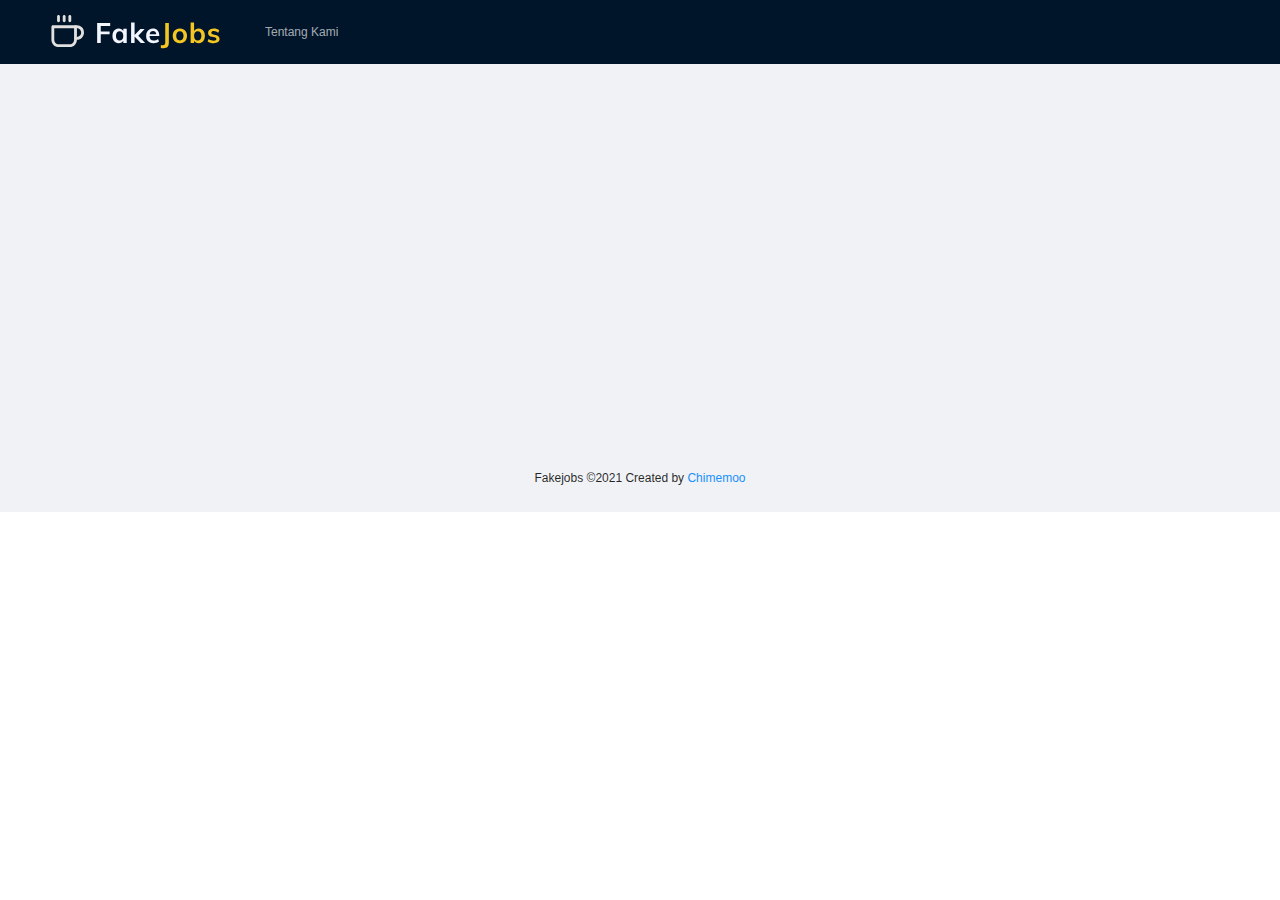
<file: index.html>
<!doctype html><html lang="en"><head><meta charset="utf-8"/><link rel="icon" href="/favicon.ico"/><meta name="viewport" content="width=device-width,initial-scale=1"/><meta name="theme-color" content="#000000"/><meta name="description" content="Safejobs | Situs pengecekan lowongan palsu"/><link rel="apple-touch-icon" href="/logo192.png"/><link rel="manifest" href="/manifest.json"/><title>Fakejobs - Cek Lowongan Palsu</title><link href="/static/css/6.5c7bf4e3.chunk.css" rel="stylesheet"><link href="/static/css/main.de189148.chunk.css" rel="stylesheet"></head><body><noscript>You need to enable JavaScript to run this app.</noscript><div id="root"></div><script>!function(e){function r(r){for(var n,u,c=r[0],i=r[1],f=r[2],s=0,p=[];s<c.length;s++)u=c[s],Object.prototype.hasOwnProperty.call(o,u)&&o[u]&&p.push(o[u][0]),o[u]=0;for(n in i)Object.prototype.hasOwnProperty.call(i,n)&&(e[n]=i[n]);for(l&&l(r);p.length;)p.shift()();return a.push.apply(a,f||[]),t()}function t(){for(var e,r=0;r<a.length;r++){for(var t=a[r],n=!0,c=1;c<t.length;c++){var i=t[c];0!==o[i]&&(n=!1)}n&&(a.splice(r--,1),e=u(u.s=t[0]))}return e}var n={},o={5:0},a=[];function u(r){if(n[r])return n[r].exports;var t=n[r]={i:r,l:!1,exports:{}};return e[r].call(t.exports,t,t.exports,u),t.l=!0,t.exports}u.e=function(e){var r=[],t=o[e];if(0!==t)if(t)r.push(t[2]);else{var n=new Promise((function(r,n){t=o[e]=[r,n]}));r.push(t[2]=n);var a,c=document.createElement("script");c.charset="utf-8",c.timeout=120,u.nc&&c.setAttribute("nonce",u.nc),c.src=function(e){return u.p+"static/js/"+({}[e]||e)+"."+{0:"a19461c0",1:"8d029c5f",2:"4f2fceab",3:"78a62635",7:"27793329",8:"2472ee8c",9:"67da02ab",10:"a67c0de3",11:"5905ca83",12:"20dedcb2",13:"2a9ee505"}[e]+".chunk.js"}(e);var i=new Error;a=function(r){c.onerror=c.onload=null,clearTimeout(f);var t=o[e];if(0!==t){if(t){var n=r&&("load"===r.type?"missing":r.type),a=r&&r.target&&r.target.src;i.message="Loading chunk "+e+" failed.\n("+n+": "+a+")",i.name="ChunkLoadError",i.type=n,i.request=a,t[1](i)}o[e]=void 0}};var f=setTimeout((function(){a({type:"timeout",target:c})}),12e4);c.onerror=c.onload=a,document.head.appendChild(c)}return Promise.all(r)},u.m=e,u.c=n,u.d=function(e,r,t){u.o(e,r)||Object.defineProperty(e,r,{enumerable:!0,get:t})},u.r=function(e){"undefined"!=typeof Symbol&&Symbol.toStringTag&&Object.defineProperty(e,Symbol.toStringTag,{value:"Module"}),Object.defineProperty(e,"__esModule",{value:!0})},u.t=function(e,r){if(1&r&&(e=u(e)),8&r)return e;if(4&r&&"object"==typeof e&&e&&e.__esModule)return e;var t=Object.create(null);if(u.r(t),Object.defineProperty(t,"default",{enumerable:!0,value:e}),2&r&&"string"!=typeof e)for(var n in e)u.d(t,n,function(r){return e[r]}.bind(null,n));return t},u.n=function(e){var r=e&&e.__esModule?function(){return e.default}:function(){return e};return u.d(r,"a",r),r},u.o=function(e,r){return Object.prototype.hasOwnProperty.call(e,r)},u.p="/",u.oe=function(e){throw console.error(e),e};var c=this["webpackJsonpfakejobs-react"]=this["webpackJsonpfakejobs-react"]||[],i=c.push.bind(c);c.push=r,c=c.slice();for(var f=0;f<c.length;f++)r(c[f]);var l=i;t()}([])</script><script src="/static/js/6.251a0ecf.chunk.js"></script><script src="/static/js/main.2a538ec9.chunk.js"></script></body></html>
</file>
<file: static/css/main.de189148.chunk.css>
body{margin:0;font-family:-apple-system,BlinkMacSystemFont,"Segoe UI","Roboto","Oxygen","Ubuntu","Cantarell","Fira Sans","Droid Sans","Helvetica Neue",sans-serif;-webkit-font-smoothing:antialiased;-moz-osx-font-smoothing:grayscale}code{font-family:source-code-pro,Menlo,Monaco,Consolas,"Courier New",monospace}.logo{padding-right:32px}.topContentHome{padding:24px 10px;text-align:center;min-height:300px;background-color:#f3c623;display:flex;flex-direction:column;justify-content:center}.topContentHomeAction{margin-top:20px}.container{margin:0 6em}.btnPrimary{background-color:#001529;color:#fff;font-size:1.2em;border-radius:5px;margin:10px}.btnLink,.btnPrimary{padding:10px}.jobItem{background-color:#001529;color:#fff;padding:10px 20px;border-radius:5px;width:100%}.container-fluid{padding:20px 100px}.container-loading{display:flex;justify-content:center;margin:50px 0}.about-section{background-color:#f3c623;padding:50px 100px}@media (max-width:767px){.container{margin:0 20px}.jobItem{margin:0}.about-section,.container-fluid{padding:20px}.leftMenu{display:flex;justify-content:space-between}}
/*# sourceMappingURL=main.de189148.chunk.css.map */
</file>
